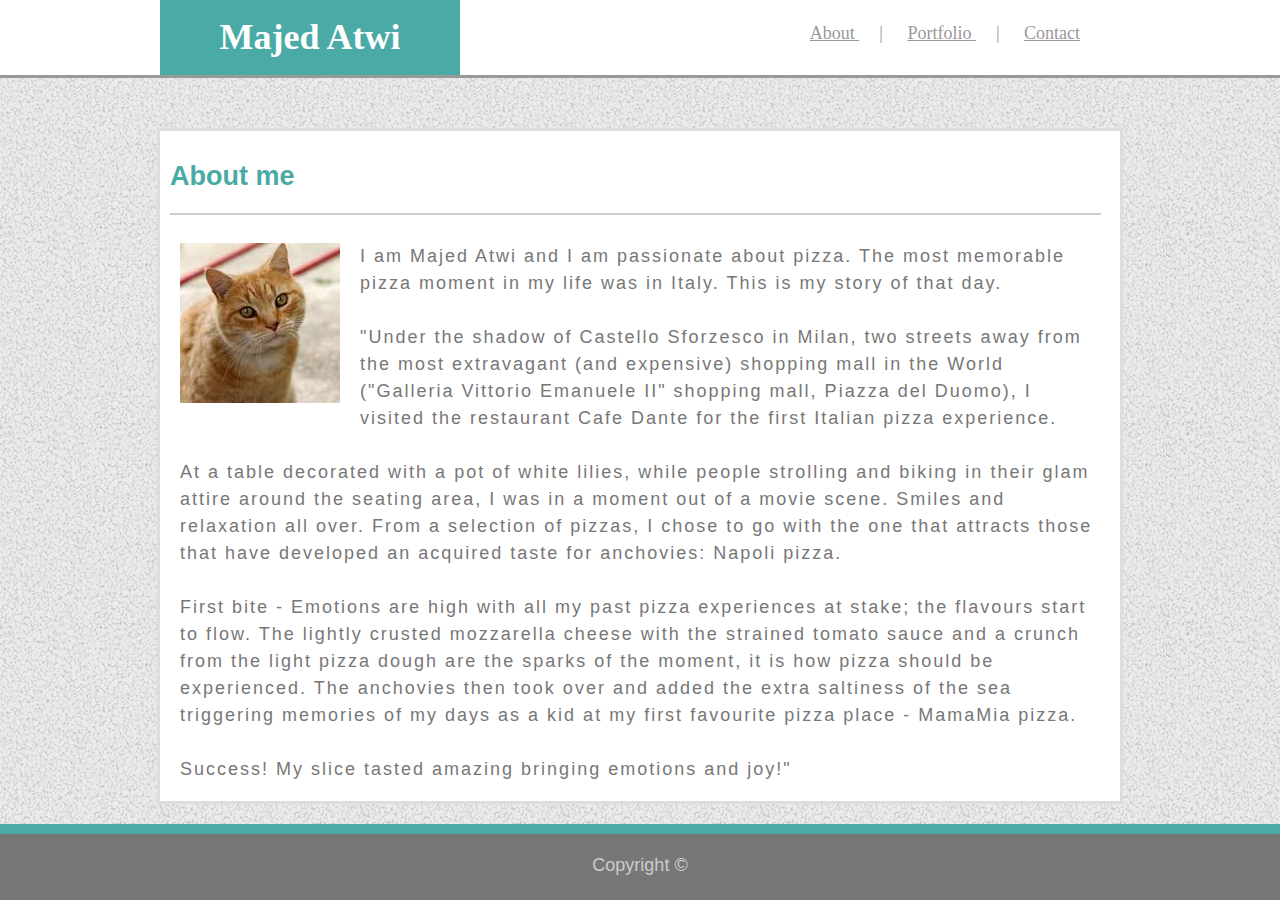
<file: index.html>
<!DOCTYPE html>
<html lang="en-us">

    <head>
        <meta charset="UTF-8">
        <title>HW-Wireframe Design</title>
  		<!-- Need to look into the below css as it is messing with style.css. Related to order of css precedent-->
		<!-- <link rel="stylesheet" href="styles/reset.css"> --> 
        <link rel="stylesheet" href="styles/main.css">
		<link rel="stylesheet" href="styles/pages/index.css">
    </head>

    <body>
        <div class="headerWrapper">
        <header class="header">
            <div class="topLeft">
                <h1>Majed Atwi</h1>
            </div>
            <nav class="nav">
                <a href="./index.html" title="About this site"> About </a> | 
                <a href="./portfolio.html" title="Protfolio details"> Portfolio </a> | 
                <a href="./contact.html" title="Contact Us"> Contact </a>
            </nav>
        </header>
        </div>

        <div class="lineBreakTop"></div>

        <div class="main">
            <article class="article">
                <div class="articleTitle">
                    <h2>
                        About me
                    </h2>
                    <div class="lineBreak"> </div>
                </div>
                <div class="articleBody">
                    <img src="img/ProfileImg.jpg" alt="Profile Picture"/>
                    <p>
                        I am Majed Atwi and I am passionate about pizza. The most memorable pizza moment in my life was in Italy. 
                        This is my story of that day.
                        <br/><br/> 
                        "Under the shadow of Castello Sforzesco in Milan, two streets away from the most extravagant (and expensive) 
                        shopping mall in the World ("Galleria Vittorio Emanuele II" shopping mall, Piazza del Duomo), I visited the restaurant Cafe Dante
                         for the first Italian pizza experience. 
                        <br/><br/> 
                        At a table decorated with a pot of white lilies, while people strolling and biking in their glam attire around the seating area, 
                        I was in a moment out of a movie scene. Smiles and relaxation all over. From a selection of pizzas, 
                        I chose to go with the one that attracts those that have developed an acquired taste for anchovies: Napoli pizza.
                        <br/><br/>
                        First bite - Emotions are high with all my past pizza experiences at stake; the flavours start to flow.
                         The lightly crusted mozzarella cheese with the strained tomato sauce and a crunch from the light pizza dough are the sparks of the moment,
                         it is how pizza should be experienced. The anchovies then took over and added the extra saltiness of the sea
                          triggering memories of my days as a kid at my first favourite pizza place - MamaMia pizza.
                        <br/><br/>
                        Success! My slice tasted amazing bringing emotions and joy!"
                        


                    </p>
                </div>
            </article>
        </div>

        <div class="lineBreakBottom"></div>
        
        <footer class="footer">
            <p>
                Copyright &copy;
            </p>
        </footer>
    </body>
</html>
</file>
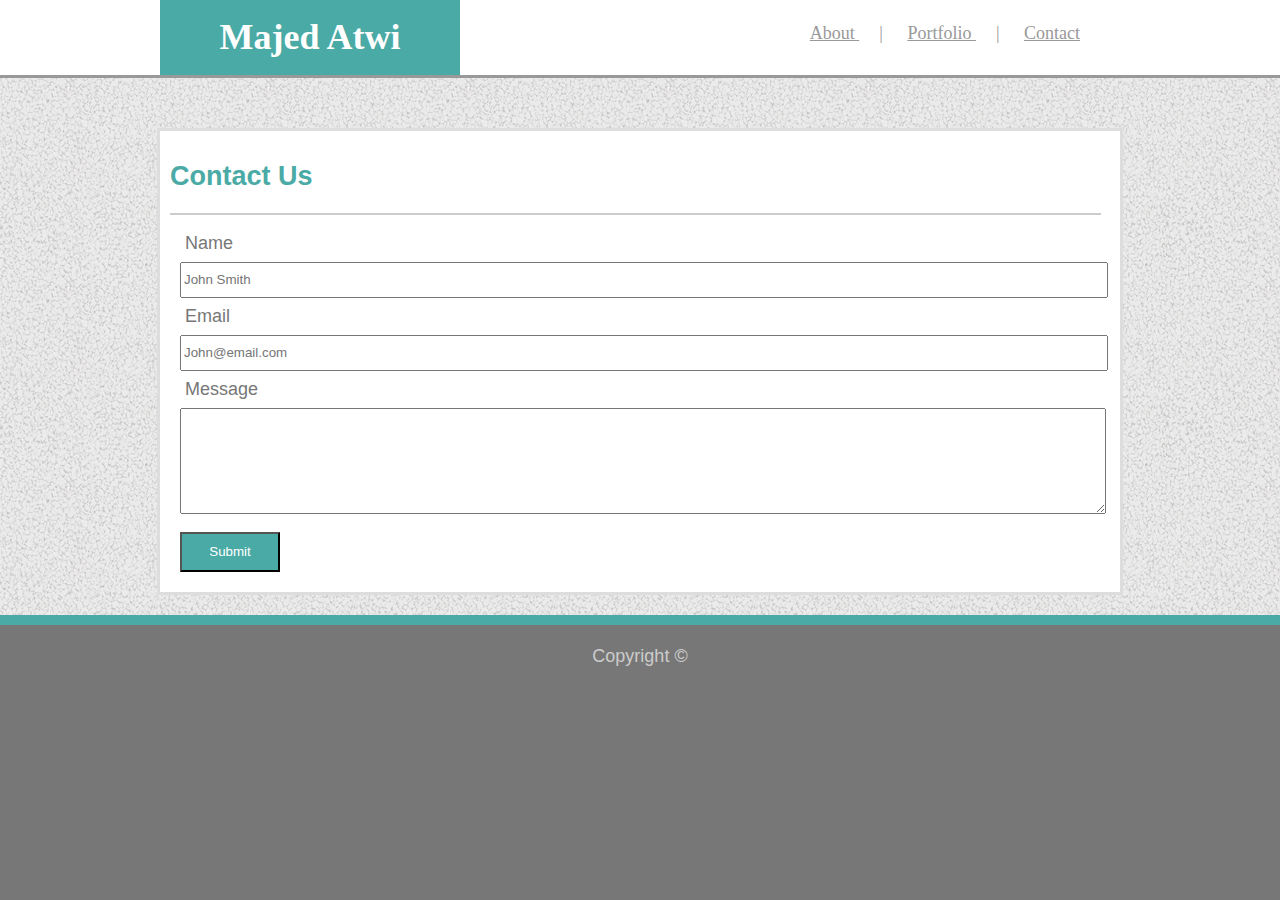
<file: contact.html>
<!DOCTYPE html>
<html lang="en-us">

    <head>
        <meta charset="UTF-8">
        <title>HW-Wireframe Design</title>
        <!-- Need to look into the below css as it is messing with style.css. Related to order of css precedent-->
		<!-- <link rel="stylesheet" href="styles/reset.css"> --> 
        <link rel="stylesheet" href="styles/main.css">
		<link rel="stylesheet" href="styles/pages/contact.css">
    </head>

    <body>
        <div class="headerWrapper">
        <header class="header">
            <div class="topLeft">
                <h1>Majed Atwi</h1>
            </div>
            <nav class="nav">
                <a href="./index.html" title="About this site"> About </a> | 
                <a href="./portfolio.html" title="Protfolio details"> Portfolio </a> | 
                <a href="./contact.html" title="Contact Us"> Contact </a>
            </nav>
        </header>
        </div>

        <div class="lineBreakTop"></div>

        <div class="main">
            <article class="article">
                <div class="articleTitle">
                    <h2>
                        Contact Us
                    </h2>
                    <div class="lineBreak"> </div>
                </div>

                <div class="articleBody">
                    <form action="" class="contact">
                        <div class="inputTitle">Name</div>
                        <div><input type="text" placeholder="John Smith"></div>
                        
                        <div class="inputTitle">Email</div>
                        <div><input type="email" placeholder="John@email.com"></div>
                        
                        <div class="inputTitle">Message</div>
                        <div><textarea rows="15"></textarea></div> 

                        <div> <input type="submit" class="submit"></div>
                    </form>
                </div>

            </article>
        </div>

        <div class="lineBreakBottom"></div>
        
        <footer class="footer">
            <p>
                Copyright &copy;
            </p>
        </footer>
    </body>
</html>
</file>
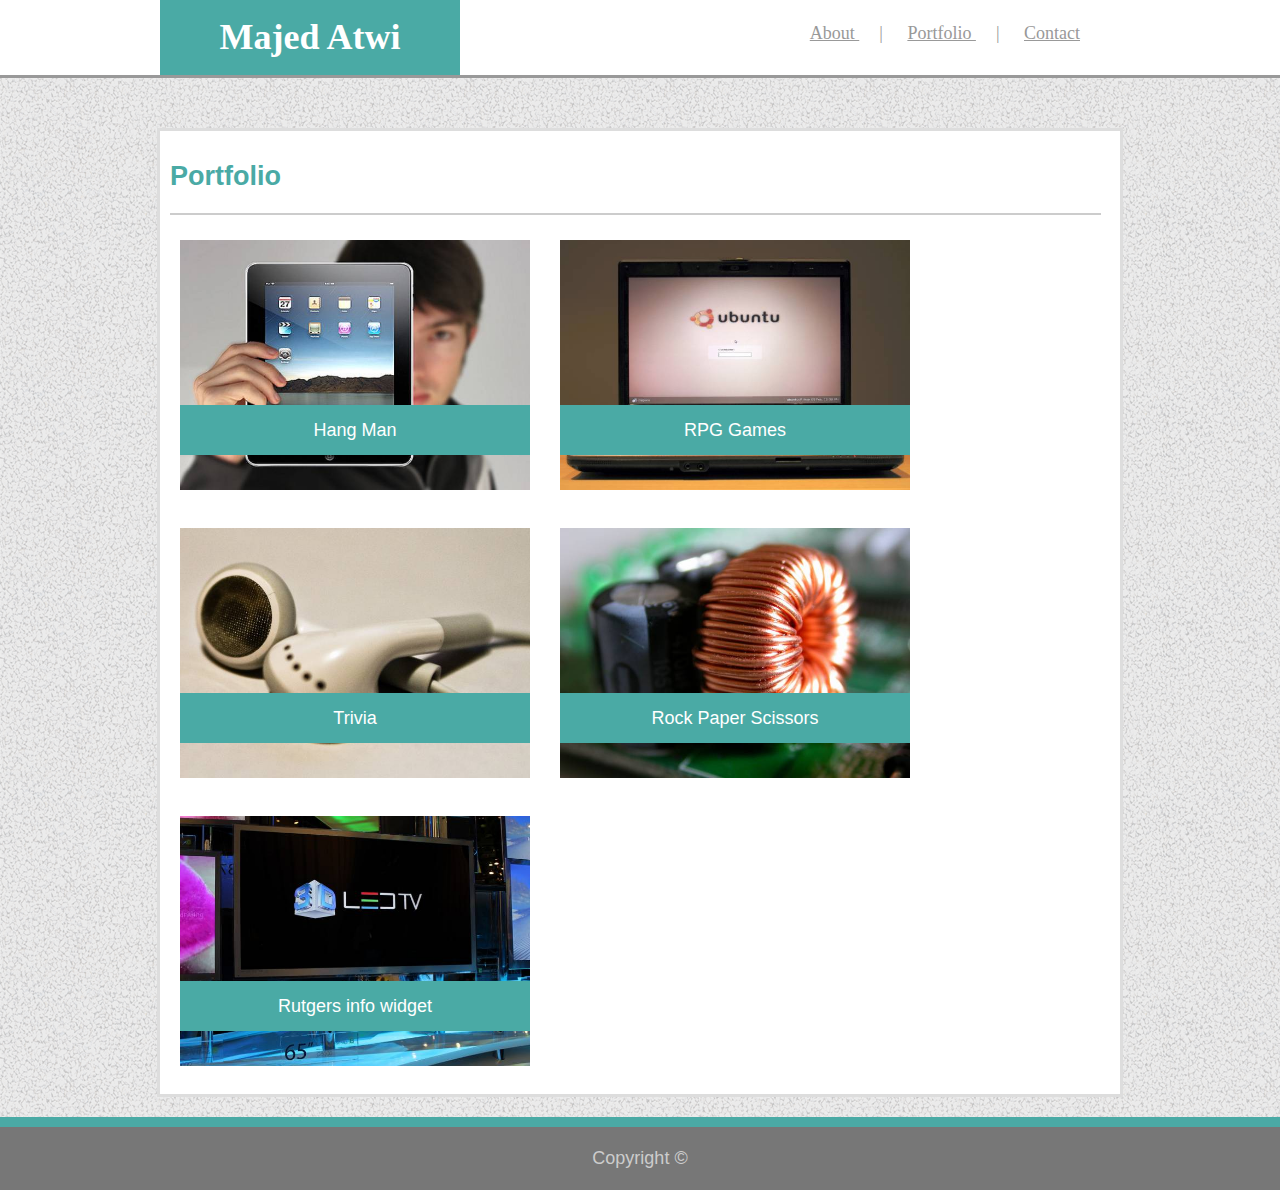
<file: portfolio.html>
<!DOCTYPE html>
<html lang="en-us">

    <head>
        <meta charset="UTF-8">
        <title>HW-Wireframe Design</title>
		<!-- Need to look into the below css as it is messing with style.css. Related to order of css precedent-->
		<!-- <link rel="stylesheet" href="styles/reset.css"> --> 
        <link rel="stylesheet" href="styles/main.css">
		<link rel="stylesheet" href="styles/pages/portfolio.css">
    </head>

    <body>
        <div class="headerWrapper">
        <header class="header">
            <div class="topLeft">
                <h1>Majed Atwi</h1>
            </div>
            <nav class="nav">
                <a href="./index.html" title="About this site"> About </a> | 
                <a href="./portfolio.html" title="Protfolio details"> Portfolio </a> | 
                <a href="./contact.html" title="Contact Us"> Contact </a>
            </nav>
        </header>
        </div>

        <div class="lineBreakTop"></div>

        <div class="main">
            <article class="article">
                <div class="articleTitle">
                    <h2>
                        Portfolio
                    </h2>
                    <div class="lineBreak"> </div>
                </div>

                <div class="articleBody">

                   <div class="gridContainer">
                        <div class="gridItem">
                            <img src="./img/tech/tech1-tablet.jpg" alt="Tablet">

                            <p class="textBlock">Hang Man</p>
                        </div>
                        <div class="gridItem">
                                <img src="./img/tech/tech2-computer.jpg" alt="computer">
                                <p class="textBlock">RPG Games</p>
                        </div>
                        <div class="gridItem">
                                <img src="./img/tech/tech3-headphones.jpg" alt="headphones">
                                <p class="textBlock">Trivia</p>
                        </div>
                        <div class="gridItem">
                                <img src="./img/tech/tech4-transistors.jpg" alt="transistor">
                                <p class="textBlock">Rock Paper Scissors</p>
                        </div>
                        <div class="gridItem">
                                <img src="./img/tech/tech5-tv.jpg" alt="TVs">
                                <p class="textBlock">Rutgers info widget</p>
                        </div>
                        
                   </div>
                </div>

            </article>
        </div>

        <div class="lineBreakBottom"></div>
        
        <footer class="footer">
            <p>
                Copyright &copy;
            </p>
        </footer>
    </body>
</html>
</file>
<file: styles/main.css>
/*General Body*/
body {
  font-family: 'Arial', 'Helvetica Neue', Helvetica, sans-serif;
  font-size: 18px;
  line-height: 150%;
  color: #777777;
  background-color: #777777;
  margin: 0px;
  padding:0px;
  }

.lineBreakTop{
  width: 100%;
  height: 3px;
  background-color: #999999;
}

.lineBreakBottom{
  width: 100%;
  height: 10px;
  background-color: #4aaaa5;
}

  /*header section*/

.headerWrapper{
    width: 100%;
    background-color:#ffffff;
    padding: 0px;
    margin:0px;
} 

.header{
    width: 960px;
    height: 75px;
    margin: auto;
    font-family: Georgia, "Times New Roman", Times, serif;
    text-align: center;
  }

.header .topLeft {
  background-color: #4aaaa5;
  color: #ffffff;
  float: left;
  width:300px;
}

.header .nav{
  float: right;
  color:#999999;
  padding: 20px;
}

.header .nav a{
  color:#999999;
  padding-right: 20px;
  padding-left: 20px;
}

/*main bottom section*/
.main{
  background: url("../img/gravel.png"); 
  padding: 20px;
}

.main .article{
  width: 960px;
  background-color: #ffffff;
  margin: auto;
  margin-top: 30px;
  border-style:solid;
  border-color:#dddddd;
}

.main .article .articleTitle{
  color: #4aaaa5;
  padding: 10px;
  border: #4aaaa5;
}

.main .article .articleTitle .lineBreak{
  width: 99%;
  height: 2px;
  background-color: #cccccc;
}

/*****sub page designs will kick in here*****/


/*footer section*/
.footer{
  background-color: #777777;  
  color: #cccccc;
  text-align: center; 
  bottom: 0;

}
</file>
<file: styles/pages/index.css>
.article .articleBody img{
    float: left;
    margin-left: 20px;
    margin-right: 20px;
    margin-bottom: 20px;
  }
  
.article .articleBody p{
    letter-spacing: 2px;
    margin-left: 20px;
    margin-right:20px;
  }
</file>
<file: styles/pages/contact.css>
.contact {
    margin-left: 20px;
    margin-right: 20px;
    margin-bottom: 20px;
  }
  
  .contact .inputTitle{
    padding:5px;
  }
  .contact input{
    width: 100%;
    height: 30px;
  }
  
  .contact textarea{
    width: 100%;
    height: 100px;
  }
  
  .contact .submit{
    width:100px;
    height: 40px;
    background-color: #4aaaa5;
    color:#ffffff;
    margin-top: 10px;
  }
</file>
<file: styles/pages/portfolio.css>
.gridContainer{
    display: flex;
    flex-flow: wrap;
    flex-grow: 1;
    width: 100%;
    margin-left: 5px;
    margin-right: 5px;
    margin-bottom: 5px;
  }
  
  .gridItem {
    position: relative;
  }
  
  .gridItem .textBlock{
    position: absolute;
    bottom: 40px;
    left: 15px;
    background-color: #4aaaa5;
    color: white;
    padding-left: 20px;
    padding-right: 20px;
    width: 310px;
    height: 50px;
    text-align: center;
    vertical-align: middle;
    line-height: 50px;
  }
  
  .gridItem img{
    height: 250px;
    width: 350px;
    margin: 15px;

  }
</file>
